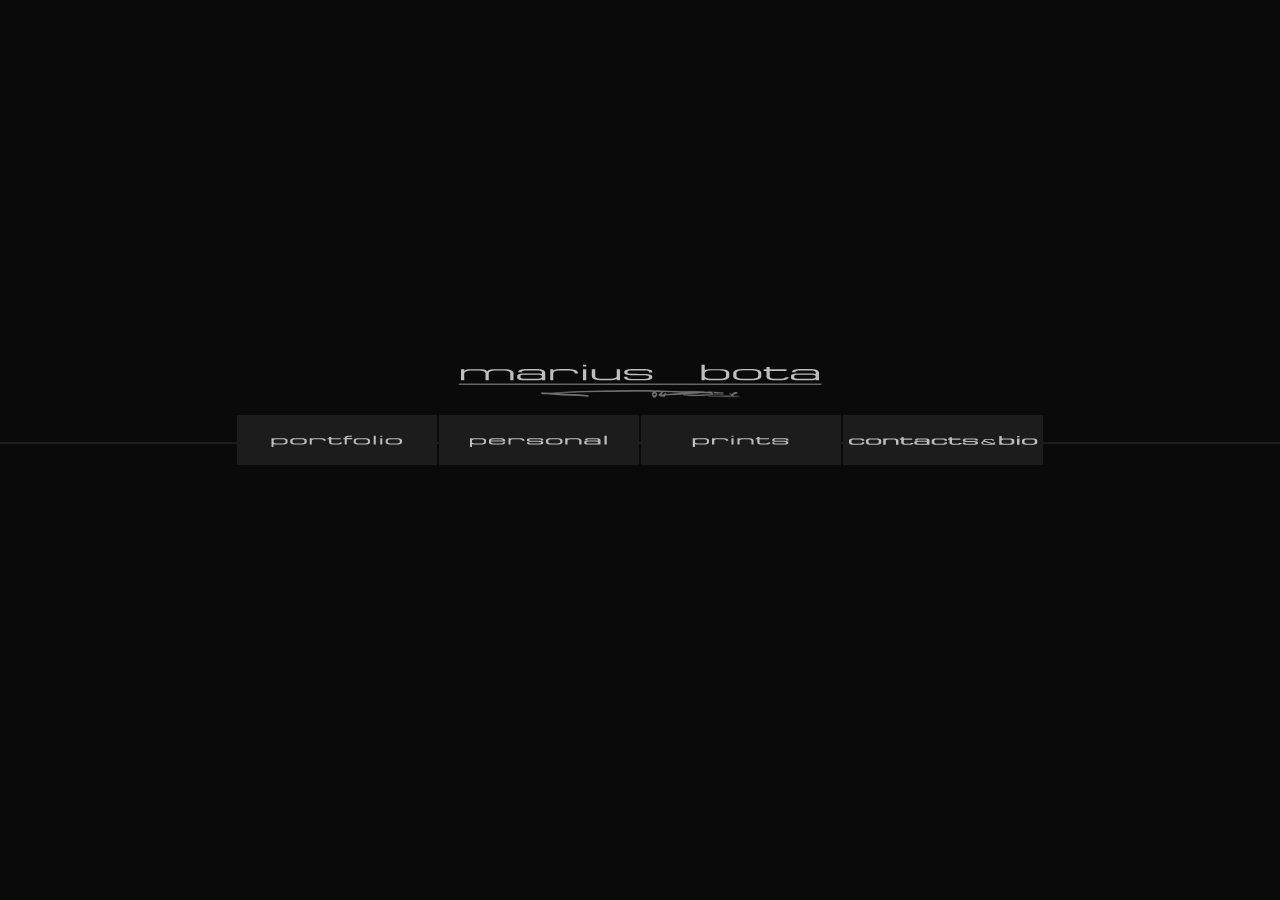
<file: index.html>
<!DOCTYPE html>
<html>
    <head>
        <meta charset="utf-8" />
        <meta name="keywords" content="drawing, concept, artist, freelance, art, illustration, characters, landscapes, paint, 2D" />
        <meta name="description" content="Freelance illustrator and concept artist with almost 10 years of practice and experience in traditional and digital arts." />
        <meta name="author" content="Marius Bota" />
        <title>Marius Bota Portfolio</title>
        <link rel="shortcut icon" href="imagini/favicon.ico" />
        <link rel="stylesheet" type="text/css" href="style.css" />
        <link href="jquery.mCustomScrollbar.css" rel="stylesheet" />
    </head>
    <body>
        <div id="main-div">
            <!-- header -->
            <header> </header>

            <!-- top menu -->
            <div class="top">
                <a href="http://mariusbota.com/" ><img src="imagini/mb.png" /></a>
                <nav class="navigation">
                    <ul class="menu1">
                        <li><a id="but1" href="javascript: ;"></a></li>
                        <li><a id="but2" href="javascript: ;"></a></li>
                        <li><a id="but3" href="http://society6.com/MariusBota" target="_blank"></a></li>
                        <li><a id="but4" href="javascript: ;"></a></li>
                    </ul>

                    <ul class="menu2">
                        <li><a id="but5" href="javascript: ;"></a></li>
                        <li><a id="but6" href="javascript: ;"></a></li>
                        <li><a id="but7" href="javascript: ;"></a></li>
                        <li><a id="but8" href="javascript: ;"></a></li>
                    </ul>
                </nav>
            </div>
            <div style="clear:both"></div>

            <img id="loadingimagesection" class="loadingimage" src="imagini/loading.gif"/>
            <!-- portfolio -illustrationImg - section -->
            <section id="illustrationImg"  class="portfolio">
                <img id="loadingimage" class="loadingimage" src="imagini/loading.gif"/>
                <div class="images">
                    <div id="mid-img"></div>
                    <div id="left-img"></div>
                    <div id="right-img"></div>
                </div>
            </section>
            <div style="clear:both"></div>

            <!-- portfolio - illustrationBar - thimbs bar -->
            <div id="illustrationBar" class="img-bar">
                <div> </div>
            </div>

            <!-- contact section -->
            <section class="contact">
                <img src="imagini/mariusbota.jpg" />
                <div id="description">
                    <p class="paragraph white">
                        I am a freelance illustrator and concept artist with 11 years of practice and experience in traditional and digital arts. I was raised in a small town west of Romania, studied at a Art High School in my home town specializing in traditional sculpting and painting then to be followed by a brief attempt at a Art University that ended shortly in the second year followed by a self thought period.
                    </p>

                    <p class="paragraph white">
                        EXPERIENCE
                    </p>

                    <p class="paragraph">
                         Over 11 years of painting, 6 years of traditional sculpting and modeling
                    </p>

                    <p class="paragraph white">
                        SKILLS
                    </p>

                    <ul class="paragraph">
                        <span class="">* Illustration </span><br/>
                        <span class="">* Character Concept </span><br/>
                        <span class="">* Environment Concept </span><br/>
                    </ul>

                    <p class="paragraph white">
                        CLIENTS
                    </p>

                    <ul class="paragraph">
                        <li class="paragraph white">* Volta <br/>
                            <span class="indent"> - Might & Magic - Duel Of Champions <span class="violet">- Card Illustration</span></span><br/>
                            <span class="indent"> - Beyond The Dead <span class="violet">- Character Concept</span></span><br/>
                            <span class="indent"> - Lord Of The Dragons <span class="violet">- Card Illustration</span></span><br/>
                            <span class="indent"> - The Walking Dead <span class="violet">- Character Concept</span></span><br/>
                            <span class="indent"> - Smite <span class="violet">- Splash Art</span></span><br/>
                            <span class="indent"> - Elder Scrolls TCG <span class="violet">- Card Illustrator</span></span><br/>
                            <span class="indent"> - Hellfire <span class="violet">- Card Illustration</span></span><br/>
                            <span class="indent"> - The Walking Dead <span class="violet">- Character Concept</span></span><br/>
                        </li>
                        <li class="paragraph white">* Cryptozoic <br/>
                            <span class="indent"> - Hex TCG <span class="violet">- Card Illustration</span></span><br/>
                        </li>
                        <li class="paragraph white">* Paizo <br/>
                            <span class="indent"> - Pathfinder <span class="violet">- Illustration</span></span><br/>
                        </li>
                        <li class="paragraph white">* Fantasy Flight Games <br/>
                            <span class="indent"> - Game Of Thrones <span class="violet">- Card Illustration</span></span><br/>
                            <span class="indent"> - Lord Of The Rings <span class="violet">- Card Illustration</span></span><br/>
                            <span class="indent"> - Warhammer 40000: Conquest <span class="violet">- Card Illustration</span></span><br/>
                            <span class="indent"> - Starwars <span class="violet">- Card Illustration</span></span><br/>
                            <span class="indent"> - The Call of Cthulhu <span class="violet">- Card Illustration</span></span><br/>
                        </li>
                        <li class="paragraph white">* Mierce Miniatures <br/>
                            <span class="indent"> - Darklands <span class="violet">- Environment Concept</span></span><br/>
                        </li>
                        <li class="paragraph white">* Dream Reactor <br/>
                            <span class="indent"> - Spellweaver <span class="violet">- Card Illustration</span></span><br/>
                        </li>
                        <li class="paragraph white">* Iron Helmet Games <br/>
                            <span class="indent"> - Blight Of The Immortals <span class="violet">- Card Illustration</span></span><br/>
                        </li>
                    </ul>
                </div>

                <div id="social-footer">
                    <div class="email"> <a href="javascript: ;"><div id="email-but"></div></a> </div>  <a href="#"><div id="email-text"><img src="imagini/email.png" /></div></a>
                    <ul class="social">
                        <li><a href="https://www.facebook.com/MariusBotaArt" target="_blank"><div class="social-but"></div></a></li>
                        <li><a href="https://twitter.com/MariusBota" target="_blank"><div class="social-but"></div></a></li>
                        <li><a href="http://www.youtube.com/user/MrMouser77" target="_blank"><div class="social-but"></div></a></li>
                        <li><a href="http://mariusbota.tumblr.com/" target="_blank"><div class="social-but"></div></a></li>
                        <li><a href="http://mariusbota.deviantart.com/" target="_blank"><div class="social-but"></div></a></li>
                        <li><a href="http://mariusbota.blogspot.ro/" target="_blank"><div class="social-but"></div></a></li>
                        <li><a href="http://www.linkedin.com/profile/view?id=199723746" target="_blank"><div class="social-but"></div></a></li>
                    </ul>
                </div>
            </section>

            <section class="prints">
                <p class="paragraph">print section</p>
            </section>

        </div>
        <script type="text/javascript" src="jquery.min.js"></script>
        <script src="jquery.mCustomScrollbar.concat.min.js"></script>
        <script type="text/javascript" src="mb.js"></script>
    </body>
</html>
</file>
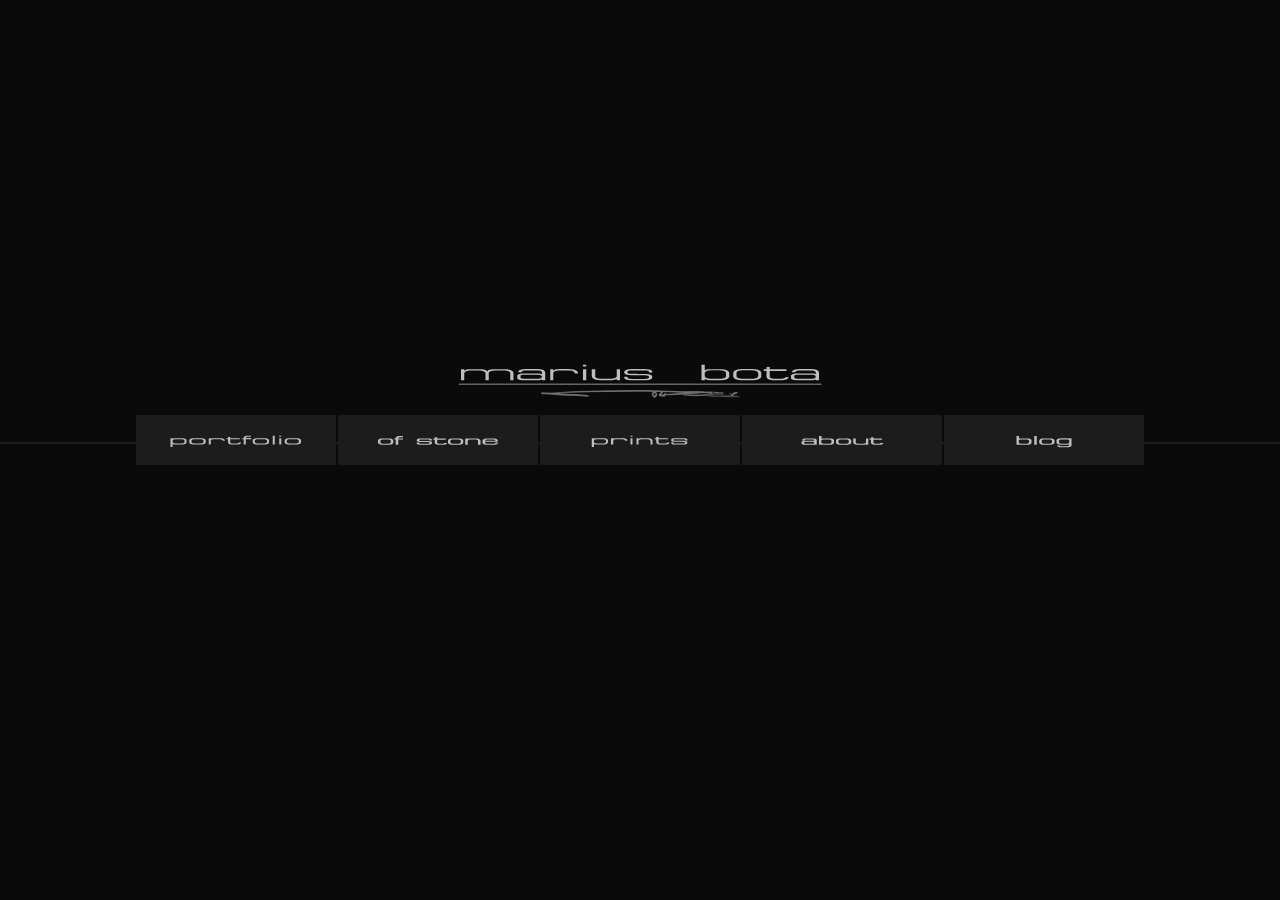
<file: _backend/index.html>
<!DOCTYPE html>
<html>
    <head>
        <meta charset="utf-8" />
        <meta name="keywords" content="drawing, concept, artist, freelance, art, illustration, characters, landscapes, paint, 2D" />
        <meta name="description" content="Freelance illustrator and concept artist with over 10 years of practice and experience in traditional and digital arts." />
        <meta name="author" content="Marius Bota" />
        <title>Marius Bota Portfolio</title>
        <link rel="shortcut icon" href="imagini/favicon.ico" />
        <link rel="stylesheet" type="text/css" href="style.css" />
        <link href="jquery.mCustomScrollbar.css" rel="stylesheet" />
    </head>
    <body>
        <div id="main-div">
            <!-- header -->
            <header> </header>

            <!-- top menu -->
            <div class="top">
                <a href="http://mariusbota.com/" ><img src="imagini/mb.png" /></a>
                <nav class="navigation">
                    <ul class="menu1">
                        <li><a id="but1" href="javascript: ;"></a></li>
                        <li><a id="but2" href="javascript: ;"></a></li>
                        <li><a id="but3" href="http://society6.com/MariusBota" target="_blank"></a></li>
                        <li><a id="but4" href="javascript: ;"></a></li>
                        <li><a id="but9" href="http://google.com" target="_blank"></a></li>
                    </ul>

                    <ul class="menu2">
                        <li><a id="but5" href="javascript: ;"></a></li>
                        <li><a id="but6" href="javascript: ;"></a></li>
                        <li><a id="but7" href="javascript: ;"></a></li>
                        <li><a id="but8" href="javascript: ;"></a></li>
                    </ul>
                </nav>
            </div>
            <div style="clear:both"></div>

            <img id="loadingimagesection" class="loadingimage" src="imagini/loading.gif"/>
            <!-- portfolio -illustrationImg - section -->
            <section id="illustrationImg"  class="portfolio">
                <img id="loadingimage" class="loadingimage" src="imagini/loading.gif"/>
                <div class="images">
                    <div id="mid-img"></div>
                    <div id="left-img"></div>
                    <div id="right-img"></div>
                </div>
            </section>
            <div style="clear:both"></div>

            <!-- portfolio - illustrationBar - thumbs bar -->
            <div id="illustrationBar" class="img-bar">
                <div> </div>
            </div>

            <!-- contact section -->
            <section class="contact">
                <img src="imagini/mariusbota.jpg" />
                <div id="description">
                    <p class="paragraph white">
                        I am a freelance illustrator and concept artist with 11 years of practice and experience in traditional and digital arts. I was raised in a small town west of Romania, studied at a Art High School in my home town specializing in traditional sculpting and painting then to be followed by a brief attempt at a Art University that ended shortly in the second year followed by a self-taught period.
                    </p>

                    <p class="paragraph white">
                        EXPERIENCE
                    </p>

                    <p class="paragraph">
                         Over 11 years of painting, 6 years of traditional sculpting and modeling
                    </p>

                    <p class="paragraph white">
                        SKILLS
                    </p>

                    <ul class="paragraph">
                        <span class="">* Illustration </span><br/>
                        <span class="">* Character Concept </span><br/>
                        <span class="">* Environment Concept </span><br/>
                    </ul>

                    <p class="paragraph white">
                        CLIENTS
                    </p>

                    <ul class="paragraph">
                        <li class="paragraph white">* Volta <br/>
                            <span class="indent"> - Might & Magic - Duel Of Champions <span class="violet">- Card Illustration</span></span><br/>
                            <span class="indent"> - Beyond The Dead <span class="violet">- Character Concept</span></span><br/>
                            <span class="indent"> - Lord Of The Dragons <span class="violet">- Card Illustration</span></span><br/>
                            <span class="indent"> - The Walking Dead <span class="violet">- Character Concept</span></span><br/>
                            <span class="indent"> - Smite <span class="violet">- Splash Art</span></span><br/>
                            <span class="indent"> - Elder Scrolls TCG <span class="violet">- Card Illustrator</span></span><br/>
                            <span class="indent"> - Hellfire <span class="violet">- Card Illustration</span></span><br/>
                            <span class="indent"> - The Walking Dead <span class="violet">- Character Concept</span></span><br/>
                        </li>
                        <li class="paragraph white">* Cryptozoic <br/>
                            <span class="indent"> - Hex TCG <span class="violet">- Card Illustration</span></span><br/>
                        </li>
                        <li class="paragraph white">* Paizo <br/>
                            <span class="indent"> - Pathfinder <span class="violet">- Illustration</span></span><br/>
                        </li>
                        <li class="paragraph white">* Fantasy Flight Games <br/>
                            <span class="indent"> - Game Of Thrones <span class="violet">- Card Illustration</span></span><br/>
                            <span class="indent"> - Lord Of The Rings <span class="violet">- Card Illustration</span></span><br/>
                            <span class="indent"> - Warhammer 40000: Conquest <span class="violet">- Card Illustration</span></span><br/>
                            <span class="indent"> - Starwars <span class="violet">- Card Illustration</span></span><br/>
                            <span class="indent"> - The Call of Cthulhu <span class="violet">- Card Illustration</span></span><br/>
                        </li>
                        <li class="paragraph white">* Mierce Miniatures <br/>
                            <span class="indent"> - Darklands <span class="violet">- Environment Concept</span></span><br/>
                        </li>
                        <li class="paragraph white">* Dream Reactor <br/>
                            <span class="indent"> - Spellweaver <span class="violet">- Card Illustration</span></span><br/>
                        </li>
                        <li class="paragraph white">* Iron Helmet Games <br/>
                            <span class="indent"> - Blight Of The Immortals <span class="violet">- Card Illustration</span></span><br/>
                        </li>
                    </ul>
                </div>

                <div id="social-footer">
                    <div class="email"> <a href="javascript: ;"><div id="email-but"></div></a> </div>  <a href="#"><div id="email-text"><img src="imagini/email.png" /></div></a>
                    <ul class="social">
                        <li><a href="https://www.facebook.com/MariusBotaArt" target="_blank"><div class="social-but"></div></a></li>
                        <li><a href="https://twitter.com/MariusBota" target="_blank"><div class="social-but"></div></a></li>
                        <li><a href="http://www.youtube.com/user/MrMouser77" target="_blank"><div class="social-but"></div></a></li>
                        <li><a href="http://mariusbota.tumblr.com/" target="_blank"><div class="social-but"></div></a></li>
                        <li><a href="http://mariusbota.deviantart.com/" target="_blank"><div class="social-but"></div></a></li>
                        <li><a href="http://mariusbota.blogspot.ro/" target="_blank"><div class="social-but"></div></a></li>
                        <li><a href="http://www.linkedin.com/profile/view?id=199723746" target="_blank"><div class="social-but"></div></a></li>
                    </ul>
                </div>
            </section>

            <section class="prints">
                <p class="paragraph">print section</p>
            </section>

        </div>
        <script type="text/javascript" src="jquery.min.js"></script>
        <script src="jquery.mCustomScrollbar.concat.min.js"></script>
        <script type="text/javascript" src="mb.js"></script>
    </body>
</html>
</file>
<file: style.css>
@font-face
{
font-family: mariusFont;
src: url(font/MicroExtendFLF.ttf);
}

* {
    margin: 0;
    padding: 0;
    text-decoration:none;
    color:#bebebe;
    font-family:/*mariusFont,*/'Times New Roman',sans-serif;
    font-size:14pt;
    border:0;
}

header, article, section, footer, nav {
    display:block;
}

body,html {
    height:100%;
    background-color: #0a0a0a;
    text-align:center;
}

#main-div {
    min-width:808px;
    width:100%;
    height:100%;
    overflow:hidden;
}

header {
    height:130px;
}

    header > a {
        display:block;
        width:372px;
        padding-top:40px;
        margin: 0 auto 10px auto;
    }

/*navigation start*/
.top {
    position: absolute;
    top:40%;/*top:50px;*/
    width:100%;
    height:82px;
    z-index:1;
    border-bottom: solid #1c1c1c 2px;
}

    .top .navigation {
        display:none;
    }

.top nav {

    width:100%;
    display:inline;
}

    .top nav ul {
        display:block;
        width:808px;
        height:50px;
        text-decoration:none;
        margin:0 auto;
    }

        .top nav ul li {
            width:200px;
            float:left;
            margin:0 1px;
            display:inline-block;
        }

    #but1 {background: #1c1c1c url(imagini/but1.png) no-repeat center;}
    #but2 {background: #1c1c1c url(imagini/but2.png) no-repeat center;}
    #but3 {background: #1c1c1c url(imagini/but3.png) no-repeat center;}
    #but4 {background: #1c1c1c url(imagini/but4.png) no-repeat center;}

    #but5 {background: #1c1c1c url(imagini/but5.png) no-repeat center;}
    #but6 {background: #1c1c1c url(imagini/but6.png) no-repeat center;}
    #but7 {background: #1c1c1c url(imagini/but7.png) no-repeat center;}
    #but8 {background: #1c1c1c url(imagini/but8.png) no-repeat center;}

    .top nav a {
        color:#bebebe;
        display:table-cell;
        vertical-align:middle;
        width:200px;
        height:50px;
        font-size: 0.8em;

    }
    #but1:hover,#but2:hover,#but3:hover,#but4:hover,#but5:hover,#but6:hover,#but7:hover,#but8:hover{
         background-color:#313131;
         color:#bebebe;
    }

.top .menu2 {
    display:none;
    opacity:0;
}
/*navigation end*/

/*all sections*/
section {
    display:none;
    opacity:0;
    height:80%;
    width:auto;
    overflow:hidden;
    margin-top:35px;
    position:relative;
}

.loadingimage {
    display:none;
    position:absolute;
    opacity:0.7;
    top:45%;
    left:50%;
    z-index:1;
}

/*.portfolio start*/
.portfolio {
}

    .portfolio .images {
        display:block;
        vertical-align:middle;
        height:100%;
        width:100%;
        margin:auto;
    }

#mid-img {
    position:absolute;
    width:80%;
    height:100%;
    left:10%;
    top: 0;
}


    .images img {
        max-height:100%;
        max-width:100%;
    }

#right-img {
    opacity:0;
    position:absolute;
    width:80%;
    height:100%;
    left:92%;
    top: 0;
}

    #right-img > a, #left-img > a {
        opacity:0.5;
    }


#left-img {
    opacity:0;
    position:absolute;
    width:80%;
    height:100%;
    right:92%;
    top: 0;
}

    #right-img img { float:left;  opacity:0.5; }
    #left-img img { float:right;  opacity:0.5;  }
    #left-img a, #right-img a { display:block; background-color:#000; width:100%;}
    #left-img a:hover, #right-img a:hover{ background-color:#222}
/*.portfolio end*/

/*.contact start*/
#description, #description * {
    font-family:mariusFont;
    font-size:10pt;
    text-align:justify;
}

    #description .paragraph {
        margin-bottom: 1em;
    }

    #description .paragraph .indent {
        margin-left:15px;
    }

    #description ul {
        list-style-type: none;
    }

.contact {
    overflow:auto;
}

    .contact #description {
        width: 600px;
        margin:0 auto;
    }

    .contact .social {
        height:20px;
        width:182px;
        margin:0 auto;
        list-style:none;
    }

        .contact .social li {
            float:left;
            margin:0 3px;
        }

    .contact .social a , .contact .email a {
        -webkit-border-radius: 5px;
        -moz-border-radius: 5px;
        border-radius: 5px;
        display:block;

    }

    .contact .social-but {
        height:20px; width:20px;
        -webkit-border-radius: inherit;
        -moz-border-radius: inherit;
        border-radius: inherit; }

    .contact .social>li:nth-child(1)>a:hover>div {background: url(imagini/socialicons.jpg) 0 -20px;}
    .contact .social>li:nth-child(2)>a:hover>div {background: url(imagini/socialicons.jpg) -22px -20px;}
    .contact .social>li:nth-child(3)>a:hover>div {background: url(imagini/socialicons.jpg) -44px -20px;}
    .contact .social>li:nth-child(4)>a:hover>div {background: url(imagini/socialicons.jpg) -66px -20px;}
    .contact .social>li:nth-child(5)>a:hover>div {background: url(imagini/socialicons.jpg) -88px -20px;}
    .contact .social>li:nth-child(6)>a:hover>div {background: url(imagini/socialicons.jpg) -110px -20px;}
    .contact .social>li:nth-child(7)>a:hover>div {background: url(imagini/socialicons.jpg) -132px -20px;}


    .contact .social>li:nth-child(1)>a>div {background: url(imagini/socialicons.jpg) 0 0;}
    .contact .social>li:nth-child(2)>a>div {background: url(imagini/socialicons.jpg) -22px 0;}
    .contact .social>li:nth-child(3)>a>div {background: url(imagini/socialicons.jpg) -44px 0;}
    .contact .social>li:nth-child(4)>a>div {background: url(imagini/socialicons.jpg) -66px 0;}
    .contact .social>li:nth-child(5)>a>div {background: url(imagini/socialicons.jpg) -88px 0;}
    .contact .social>li:nth-child(6)>a>div {background: url(imagini/socialicons.jpg) -110px 0;}
    .contact .social>li:nth-child(7)>a>div {background: url(imagini/socialicons.jpg) -132px 0;}

    .contact .email{margin: 10px auto;width:25px;}
    .contact .email #email-but{ height:25px; width:25px;
            -webkit-border-radius: 5px;
            -moz-border-radius: 5px;
            border-radius: 5px;    }
    .contact .email>a>div {background: url(imagini/emailicon.jpg) 0 0;}
    .contact .email>a:hover>div {background: url(imagini/emailicon.jpg) 0 -25px; }

    .contact .other a {display:block;}
    .contact .other {margin: 10px auto; width: 112px;}
    .contact .other #cghub {height:18px; width: 112px;}
    .contact .other #cghub {background: url(imagini/cghubicon.png) 0 0;}

#social-footer {
    position:fixed;
    bottom:0;
    width:100%;
    padding-bottom: 10px;
}
/*.contact end*/



/*images bar start*/
.img-bar {
    display:none;
    opacity:0;
    background-color:#121212;
    height:75px;
    width:100%;
    margin:15px 0;
    border-top: solid #1c1c1c 2px;
    border-bottom: solid #1c1c1c 2px;
    overflow:hidden;
}

    .img-bar > div {
        width:98%;
        height:100%;
        margin:auto;
        text-align:center;
    }

    .img-bar a {
        margin:16px 4px 16px 4px;
        height:40px;
        width:200px;
        background-color:#222;
        display:inline-block;
        overflow:hidden;
        border: #222 solid 1px;
    }

    .img-bar a:hover {
        background-color:#777;
    }

    .img-bar img {
        height:100%;
        opacity:0.4;
    }

        .img-bar a.active img {
            opacity:1;
        }
/*images bar end*/

/*colors*/
.white {
    color: #ffffff;
}

.violet {
    color: #7274c7;
}
</file>
<file: _backend/style.css>
@font-face
{
font-family: mariusFont;
src: url(font/MicroExtendFLF.ttf);
}

* {
    margin: 0;
    padding: 0;
    text-decoration:none;
    color:#bebebe;
    font-family:/*mariusFont,*/'Times New Roman',sans-serif;
    font-size:14pt;
    border:0;
}

header, article, section, footer, nav {
    display:block;
}

body,html {
    height:100%;
    background-color: #0a0a0a;
    text-align:center;
}

#main-div {
    min-width:808px;
    width:100%;
    height:100%;
    overflow:hidden;
}

header {
    height:130px;
}

    header > a {
        display:block;
        width:372px;
        padding-top:40px;
        margin: 0 auto 10px auto;
    }

/*navigation start*/
.top {
    position: absolute;
    top:40%;/*top:50px;*/
    width:100%;
    height:82px;
    z-index:1;
    border-bottom: solid #1c1c1c 2px;
}

    .top .navigation {
        display:none;
    }

.top nav {

    width:100%;
    display:inline;
}

    .top nav ul {
        display:block;
        width:1010px; /*808*/
        height:50px;
        text-decoration:none;
        margin:0 auto;
    }

        .top nav ul li {
            width:200px;
            float:left;
            margin:0 1px;
            display:inline-block;
        }

    #but1 {background: #1c1c1c url(imagini/but1.png) no-repeat center;} /* portfolio */
    #but2 {background: #1c1c1c url(imagini/of_stone.png) no-repeat center;} /* of stone */
    #but3 {background: #1c1c1c url(imagini/but3.png) no-repeat center;} /* prints */
    #but4 {background: #1c1c1c url(imagini/about.png) no-repeat center;} /* about */
	#but9 {background: #1c1c1c url(imagini/blog.png) no-repeat center;} /* blog */

    #but5 {background: #1c1c1c url(imagini/but5.png) no-repeat center;}
    #but6 {background: #1c1c1c url(imagini/but6.png) no-repeat center;}
    #but7 {background: #1c1c1c url(imagini/but7.png) no-repeat center;}
    #but8 {background: #1c1c1c url(imagini/but8.png) no-repeat center;}

    .top nav a {
        color:#bebebe;
        display:table-cell;
        vertical-align:middle;
        width:200px;
        height:50px;
        font-size: 0.8em;

    }
    #but1:hover,#but2:hover,#but3:hover,#but4:hover,#but5:hover,#but6:hover,#but7:hover,#but8:hover{
         background-color:#313131;
         color:#bebebe;
    }

.top .menu2 {
    display:none;
    opacity:0;
}
/*navigation end*/

/*all sections*/
section {
    display:none;
    opacity:0;
    height:80%;
    width:auto;
    overflow:hidden;
    margin-top:35px;
    position:relative;
}

.loadingimage {
    display:none;
    position:absolute;
    opacity:0.7;
    top:45%;
    left:50%;
    z-index:1;
}

/*.portfolio start*/
.portfolio {
}

    .portfolio .images {
        display:block;
        vertical-align:middle;
        height:100%;
        width:100%;
        margin:auto;
    }

#mid-img {
    position:absolute;
    width:80%;
    height:100%;
    left:10%;
    top: 0;
}


    .images img {
        max-height:100%;
        max-width:100%;
    }

#right-img {
    opacity:0;
    position:absolute;
    width:80%;
    height:100%;
    left:92%;
    top: 0;
}

    #right-img > a, #left-img > a {
        opacity:0.5;
    }


#left-img {
    opacity:0;
    position:absolute;
    width:80%;
    height:100%;
    right:92%;
    top: 0;
}

    #right-img img { float:left;  opacity:0.5; }
    #left-img img { float:right;  opacity:0.5;  }
    #left-img a, #right-img a { display:block; background-color:#000; width:100%;}
    #left-img a:hover, #right-img a:hover{ background-color:#222}
/*.portfolio end*/

/*.contact start*/
#description, #description * {
    font-family:mariusFont;
    font-size:10pt;
    text-align:justify;
}

    #description .paragraph {
        margin-bottom: 1em;
    }

    #description .paragraph .indent {
        margin-left:15px;
    }

    #description ul {
        list-style-type: none;
    }

.contact {
    overflow:auto;
}

    .contact #description {
        width: 600px;
        margin:0 auto;
    }

    .contact .social {
        height:20px;
        width:182px;
        margin:0 auto;
        list-style:none;
    }

        .contact .social li {
            float:left;
            margin:0 3px;
        }

    .contact .social a , .contact .email a {
        -webkit-border-radius: 5px;
        -moz-border-radius: 5px;
        border-radius: 5px;
        display:block;

    }

    .contact .social-but {
        height:20px; width:20px;
        -webkit-border-radius: inherit;
        -moz-border-radius: inherit;
        border-radius: inherit; }

    .contact .social>li:nth-child(1)>a:hover>div {background: url(imagini/socialicons.jpg) 0 -20px;}
    .contact .social>li:nth-child(2)>a:hover>div {background: url(imagini/socialicons.jpg) -22px -20px;}
    .contact .social>li:nth-child(3)>a:hover>div {background: url(imagini/socialicons.jpg) -44px -20px;}
    .contact .social>li:nth-child(4)>a:hover>div {background: url(imagini/socialicons.jpg) -66px -20px;}
    .contact .social>li:nth-child(5)>a:hover>div {background: url(imagini/socialicons.jpg) -88px -20px;}
    .contact .social>li:nth-child(6)>a:hover>div {background: url(imagini/socialicons.jpg) -110px -20px;}
    .contact .social>li:nth-child(7)>a:hover>div {background: url(imagini/socialicons.jpg) -132px -20px;}


    .contact .social>li:nth-child(1)>a>div {background: url(imagini/socialicons.jpg) 0 0;}
    .contact .social>li:nth-child(2)>a>div {background: url(imagini/socialicons.jpg) -22px 0;}
    .contact .social>li:nth-child(3)>a>div {background: url(imagini/socialicons.jpg) -44px 0;}
    .contact .social>li:nth-child(4)>a>div {background: url(imagini/socialicons.jpg) -66px 0;}
    .contact .social>li:nth-child(5)>a>div {background: url(imagini/socialicons.jpg) -88px 0;}
    .contact .social>li:nth-child(6)>a>div {background: url(imagini/socialicons.jpg) -110px 0;}
    .contact .social>li:nth-child(7)>a>div {background: url(imagini/socialicons.jpg) -132px 0;}

    .contact .email{margin: 10px auto;width:25px;}
    .contact .email #email-but{ height:25px; width:25px;
            -webkit-border-radius: 5px;
            -moz-border-radius: 5px;
            border-radius: 5px;    }
    .contact .email>a>div {background: url(imagini/emailicon.jpg) 0 0;}
    .contact .email>a:hover>div {background: url(imagini/emailicon.jpg) 0 -25px; }

    .contact .other a {display:block;}
    .contact .other {margin: 10px auto; width: 112px;}
    .contact .other #cghub {height:18px; width: 112px;}
    .contact .other #cghub {background: url(imagini/cghubicon.png) 0 0;}

#social-footer {
    position:fixed;
    bottom:0;
    width:100%;
    padding-bottom: 10px;
}
/*.contact end*/



/*images bar start*/
.img-bar {
    display:none;
    opacity:0;
    background-color:#121212;
    height:75px;
    width:100%;
    margin:15px 0;
    border-top: solid #1c1c1c 2px;
    border-bottom: solid #1c1c1c 2px;
    overflow:hidden;
}

    .img-bar > div {
        width:98%;
        height:100%;
        margin:auto;
        text-align:center;
    }

    .img-bar a {
        margin:16px 4px 16px 4px;
        height:40px;
        width:200px;
        background-color:#222;
        display:inline-block;
        overflow:hidden;
        border: #222 solid 1px;
    }

    .img-bar a:hover {
        background-color:#777;
    }

    .img-bar img {
        height:100%;
        opacity:0.4;
    }

        .img-bar a.active img {
            opacity:1;
        }
/*images bar end*/

/*colors*/
.white {
    color: #ffffff;
}

.violet {
    color: #7274c7;
}
</file>
